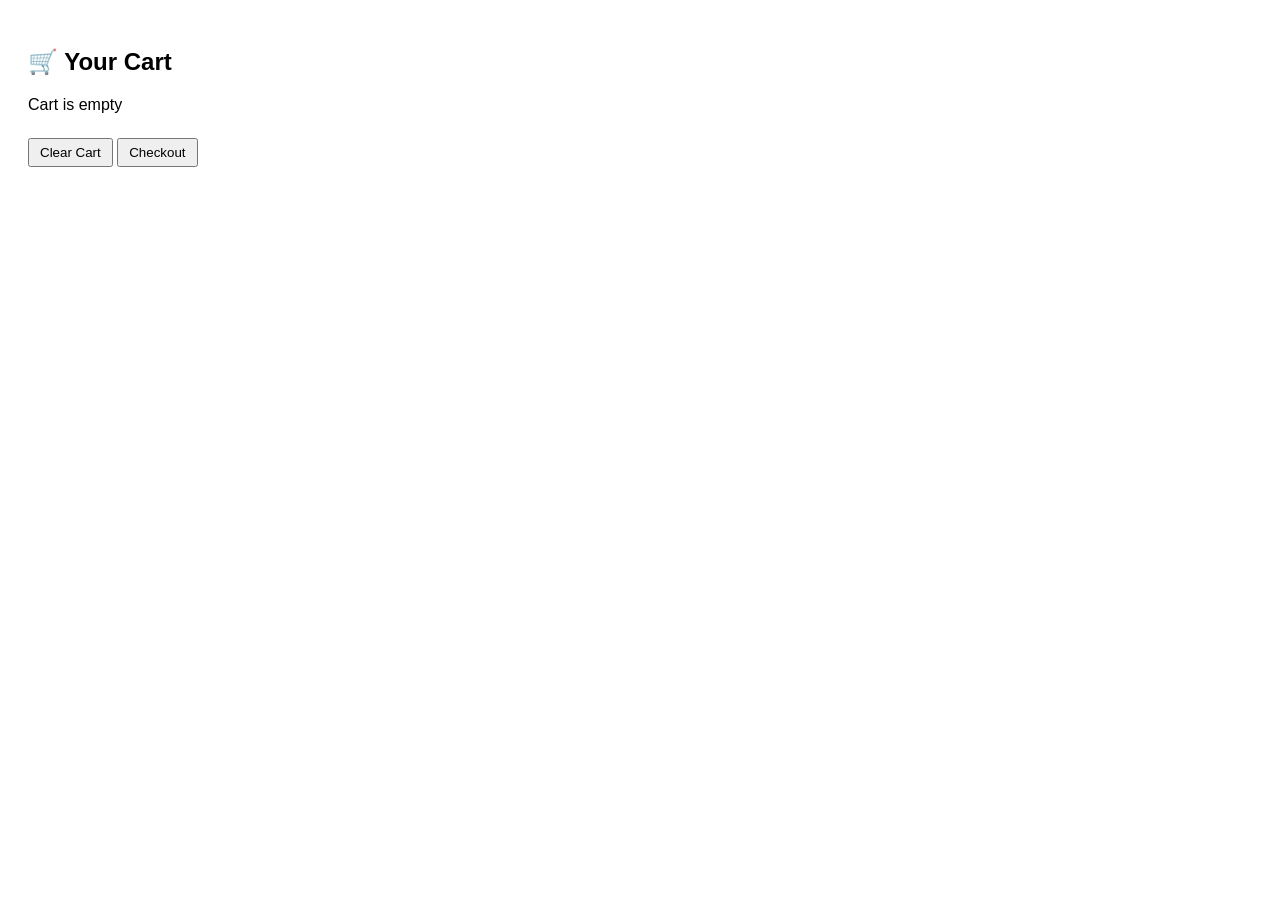
<file: cart.html>
<!DOCTYPE html>
<html>
<head>
  <title>Cart Page</title>
  <style>
    body {
      font-family: Arial;
      padding: 20px;
    }
    .item {
      border: 1px solid #ccc;
      padding: 10px;
      margin: 10px 0;
    }
    button {
      margin-top: 5px;
      padding: 5px 10px;
      cursor: pointer;
    }
  </style>
</head>
<body>

<h2>🛒 Your Cart</h2>

<div id="cartItems"></div>

<h3 id="total"></h3>

<button onclick="clearCart()">Clear Cart</button>
<button onclick="goToPayment()">Checkout</button>

<script>
let cart = JSON.parse(localStorage.getItem("cart")) || [];
let output = "";
let total = 0;

// Display cart items
function loadCart() {
  output = "";
  total = 0;

  if (cart.length === 0) {
    document.getElementById("cartItems").innerHTML = "<p>Cart is empty</p>";
    document.getElementById("total").innerText = "";
    return;
  }

  cart.forEach((item, index) => {
    output += `
      <div class="item">
        <h4>${item.name}</h4>
        <p>Price: ₹${item.price}</p>
        <p>Quantity: ${item.quantity}</p>
        <p>Total: ₹${item.price * item.quantity}</p>
        <button onclick="removeItem(${index})">Remove ❌</button>
      </div>
    `;
    total += item.price * item.quantity;
  });

  document.getElementById("cartItems").innerHTML = output;
  document.getElementById("total").innerText = "Total Amount: ₹" + total;
}

// Remove item
function removeItem(index) {
  cart.splice(index, 1);
  localStorage.setItem("cart", JSON.stringify(cart));
  loadCart();
}

// Clear cart
function clearCart() {
  localStorage.removeItem("cart");
  cart = [];
  loadCart();
}

// Go to payment page
function goToPayment() {
  if (cart.length === 0) {
    alert("Cart is empty!");
    return;
  }
  window.location.href = "payment.html";
}

// Load cart on page open
loadCart();
</script>

</body>
</html>
</file>
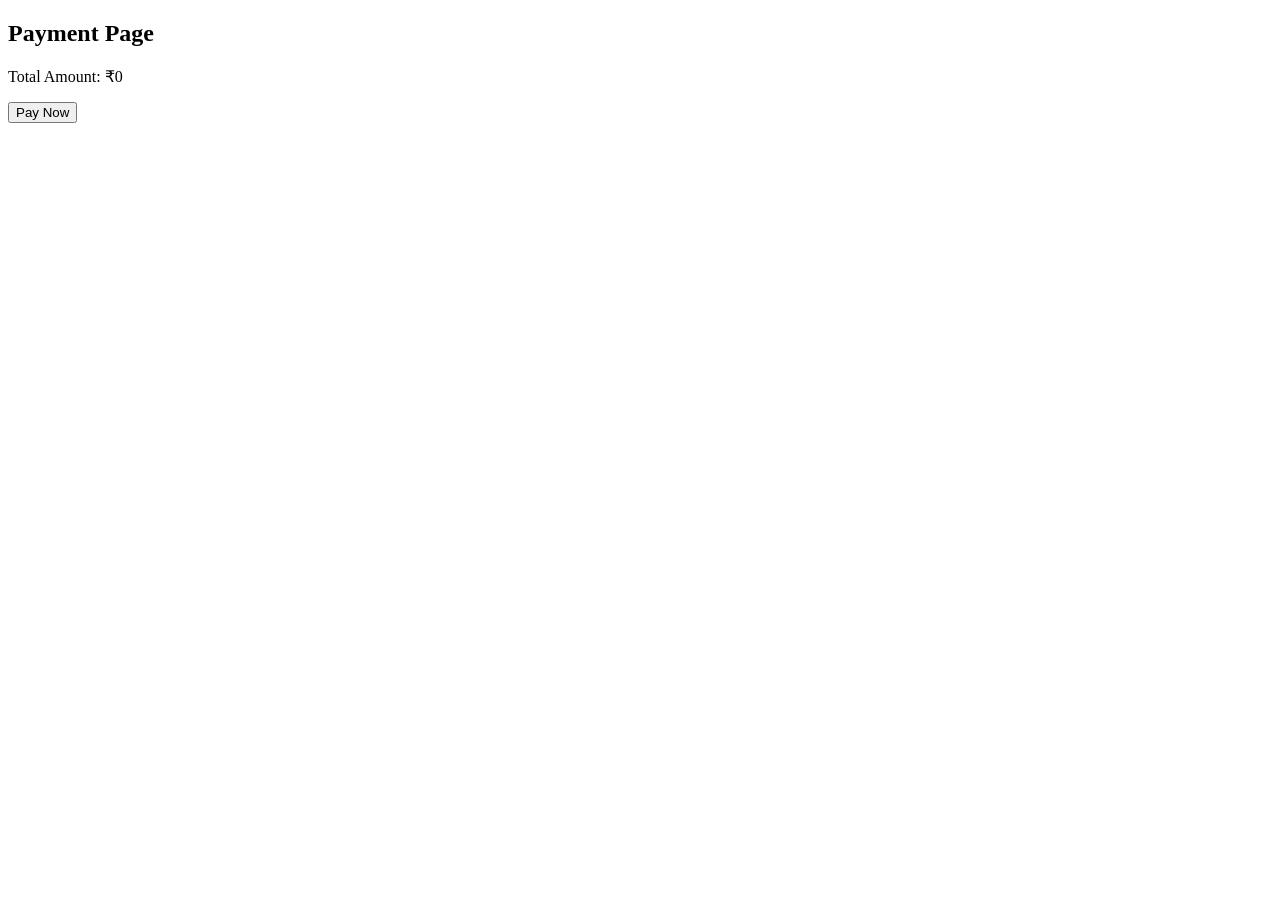
<file: payment.html>
<!DOCTYPE html>
<html>
<head>
  <title>Payment</title>
</head>
<body>

<h2>Payment Page</h2>

<p id="amount"></p>

<button onclick="payNow()">Pay Now</button>

<script>
let cart = JSON.parse(localStorage.getItem("cart")) || [];
let total = 0;

cart.forEach(item => {
  total += item.price * item.quantity;
});

document.getElementById("amount").innerText = "Total Amount: ₹" + total;

function payNow() {
  alert("Payment Successful ✅");
  localStorage.removeItem("cart");
  window.location.href = "cart.html"; // back to home
}
</script>

</body>
</html>

</div>
<div class="products" id="productList">
<div1 id="paypal-button-container">
</div1>
</div>
<script src="script.js"></script>
<script src="https://www.paypal.com/sdk/js?client-id=ARbwWS-HDyp5fgllql68RKeR3gKL7R5fNr35BJGXX-FaA9J7jFLxJ5wTr39QOhoitINy7TdNG8GoYPba"></script>
<script src="payment.js"></script>
</body>
</html>
</file>
